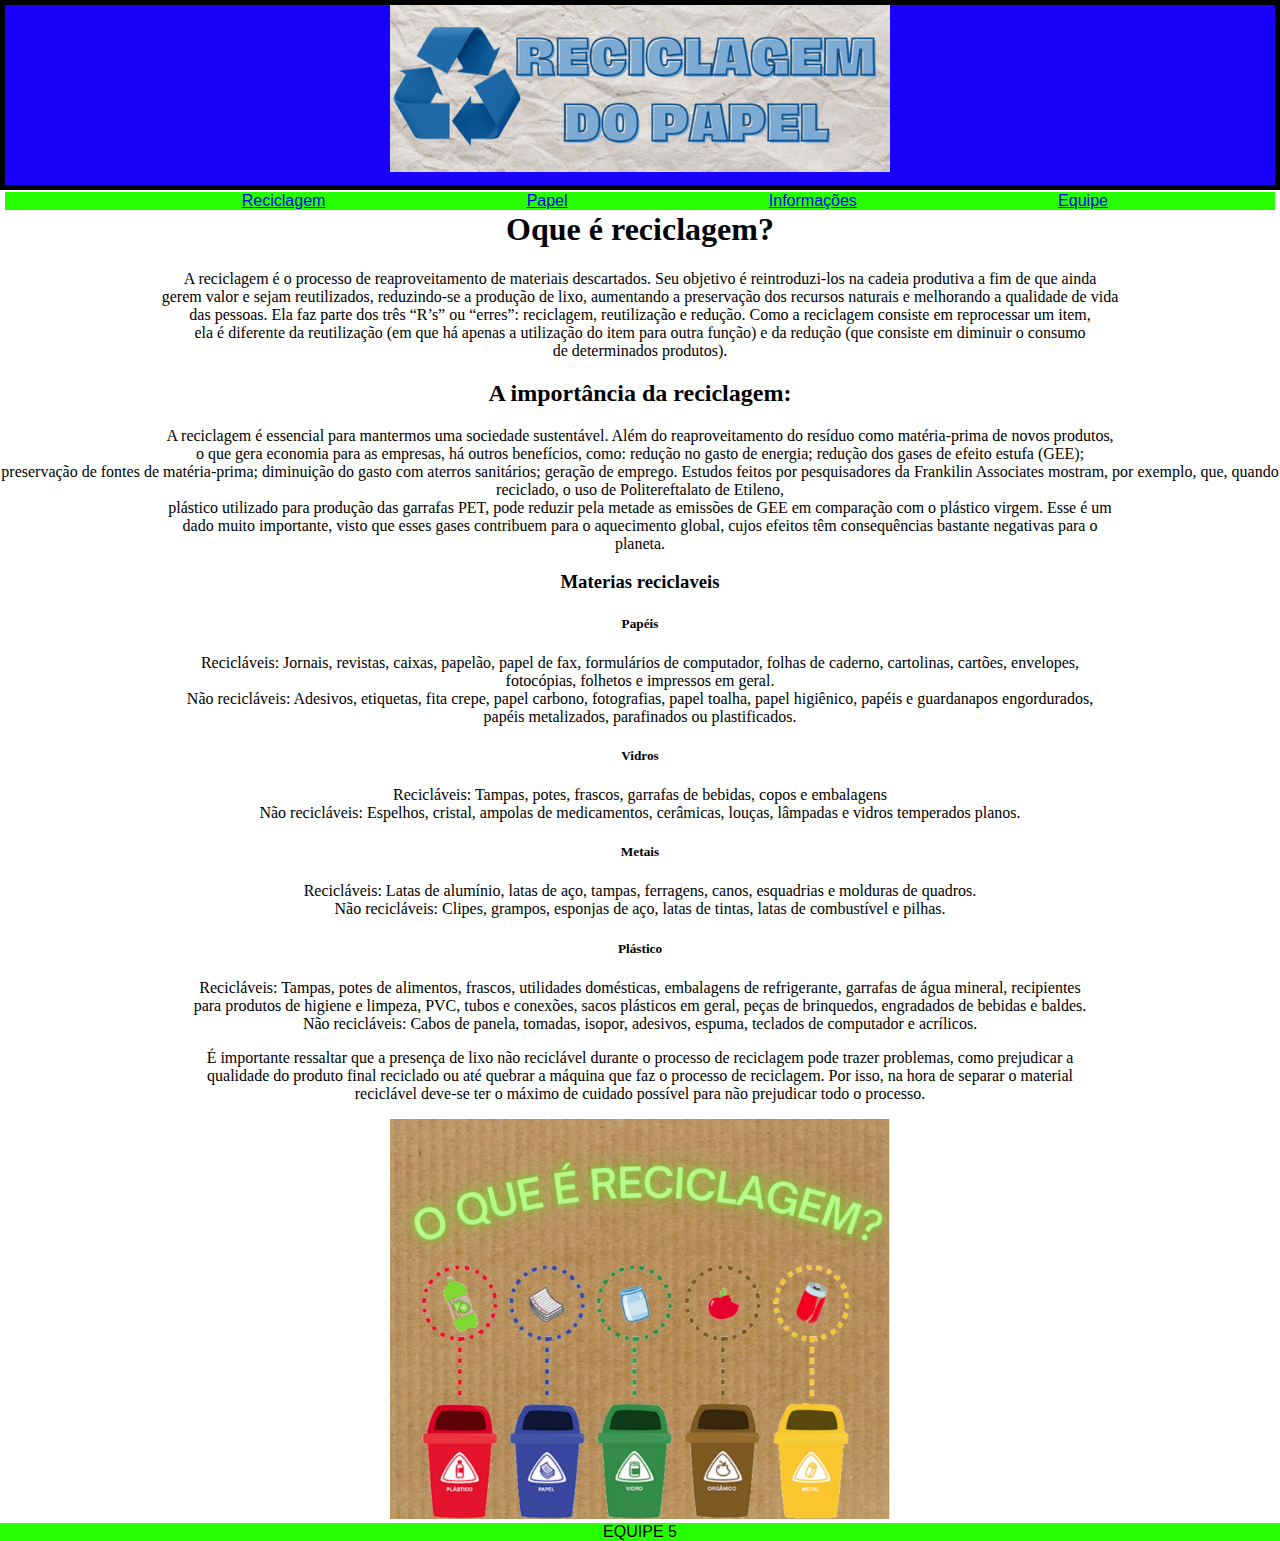
<file: index.html>
<!DOCTYPE html>

<html lang="pt-br">



<head>



    <meta charset="UTF-8">

    <link rel="stylesheet" href="style.css">



</head>



<body>



    <header>
     <center>
        <img class="logo" src="logo.png"  alt="Logo">
     </center>



        <nav>

            <ul>

                <li class="Reciclagem"> <a href="index.html"> Reciclagem </a></li>

                <li class="Papel"> <a href="papel.html"> Papel </a> </li>

                <li class="Informações"> <a href="informaçoes.html"> Informações  </a></li>

                <li class="Equipe">   <a href ="equipe.html">Equipe</a></li>

                



             

            </ul>

        </nav>

    </header>

 

    <main>






       

            <H1>Oque é reciclagem?

               

            </H1>

            <p> A reciclagem é o processo de reaproveitamento de materiais descartados. Seu objetivo é reintroduzi-los na cadeia produtiva a fim de que ainda <br> 
                gerem valor e sejam reutilizados, reduzindo-se a produção de lixo, aumentando a preservação dos recursos naturais e melhorando a qualidade de vida <br> 
                das pessoas.
              
                Ela faz parte dos três “R’s” ou “erres”: reciclagem, reutilização e redução. Como a reciclagem consiste em reprocessar um item, <br>
                ela é diferente da reutilização (em que há apenas a utilização do item para outra função) e da redução (que consiste em diminuir o consumo <br>
                de determinados produtos).
            </p>
            <h2>
                A importância da reciclagem:
            </h2>
            <p>
                A reciclagem é essencial para mantermos uma sociedade sustentável. Além do reaproveitamento do resíduo como matéria-prima de novos produtos,<br>
                o que gera economia para as empresas, há outros benefícios, como: redução no gasto de energia; redução dos gases de efeito estufa (GEE);<br>
                preservação de fontes de matéria-prima; diminuição do gasto com aterros sanitários; geração de emprego.
                Estudos feitos por pesquisadores da Frankilin Associates mostram, por exemplo, que, quando reciclado, o uso de Politereftalato de Etileno,<br>
                plástico utilizado para produção das garrafas PET, pode reduzir pela metade as emissões de GEE em comparação com o plástico virgem. Esse é um<br>
                dado muito importante, visto que esses gases contribuem para o aquecimento global, cujos efeitos têm consequências bastante negativas para o <br>
                planeta.
            </p>
            <h3>
                Materias reciclaveis
            </h3>
            <p>

               <H5>Papéis</H5> 
                Recicláveis: Jornais, revistas, caixas, papelão, papel de fax, formulários de computador, folhas de caderno, cartolinas, cartões, envelopes,<br>
                 fotocópias, folhetos e impressos em geral.<br>
                
                Não recicláveis: Adesivos, etiquetas, fita crepe, papel carbono, fotografias, papel toalha, papel higiênico, papéis e guardanapos engordurados,<br> 
                papéis metalizados, parafinados ou plastificados.<br>

               <h5>Vidros</h5> 
                Recicláveis: Tampas, potes, frascos, garrafas de bebidas, copos e embalagens<br>
                Não recicláveis: Espelhos, cristal, ampolas de medicamentos, cerâmicas, louças, lâmpadas e vidros temperados planos.<br>

                <h5>Metais</h5>
                Recicláveis: Latas de alumínio, latas de aço, tampas, ferragens, canos, esquadrias e molduras de quadros.<br>
                Não recicláveis: Clipes, grampos, esponjas de aço, latas de tintas, latas de combustível e pilhas.<br>

                <h5>Plástico</h5>
                Recicláveis: Tampas, potes de alimentos, frascos, utilidades domésticas, embalagens de refrigerante, garrafas de água mineral, recipientes<br>
                 para produtos de higiene e limpeza, PVC, tubos e conexões, sacos plásticos em geral, peças de brinquedos, engradados de bebidas e baldes.<br>
                Não recicláveis: Cabos de panela, tomadas, isopor, adesivos, espuma, teclados de computador e acrílicos.<br>
            </p>
            <p>
                É importante ressaltar que a presença de lixo não reciclável durante o processo de reciclagem pode trazer problemas, como prejudicar a<br>
                 qualidade do produto final reciclado ou até quebrar a máquina que faz o processo de reciclagem. Por isso, na hora de separar o material<br>
                  reciclável deve-se ter o máximo de cuidado possível para não prejudicar todo o processo.<br>

            </p>
<center>
            <img src="reciclagem.png" alt="reciclagem" width="500" height="400" center>
</center>


        </div>



    </main>

  <footer>

        <div class="Footer">

            EQUIPE 5

        </div>

    </footer>

    </div>

</body>



</html>
</file>
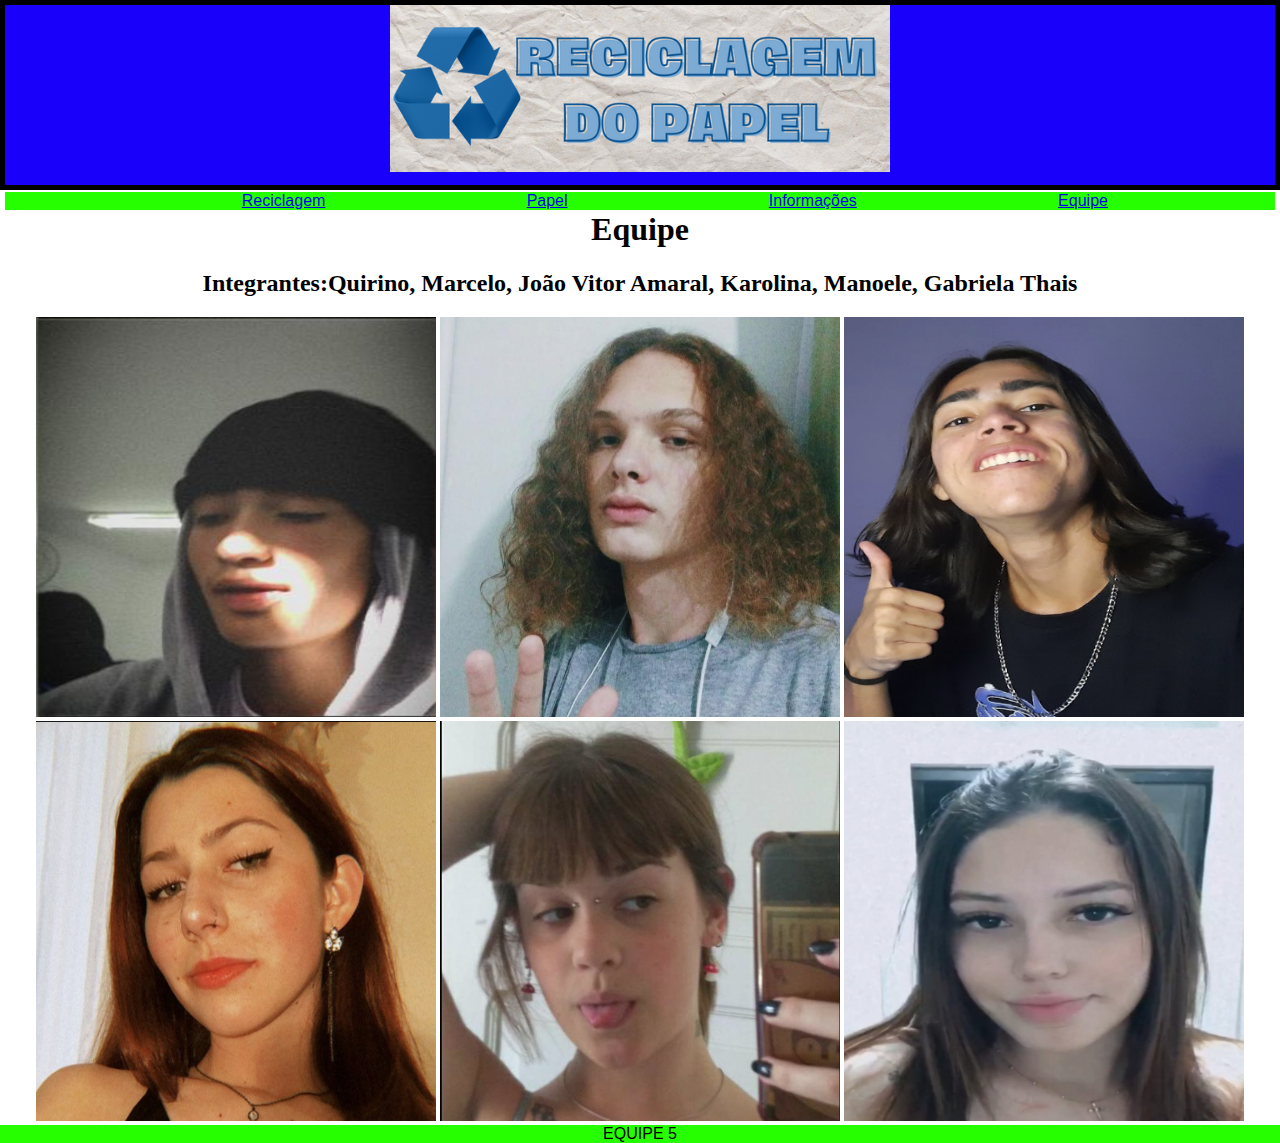
<file: equipe.html>
<!DOCTYPE html>

<html lang="pt-br">



<head>



    <meta charset="UTF-8">

    <link rel="stylesheet" href="style.css">



</head>



<body>



    <header>
     <center>
        <img class="logo" src="logo.png"  alt="Logo">
     </center>



        <nav>

            <ul>

                <li class="Reciclagem"> <a href="index.html"> Reciclagem </a></li>

                <li class="Papel"> <a href="papel.html"> Papel </a> </li>

                <li class="Informações"> <a href="informaçoes.html"> Informações  </a></li>

                <li class="Equipe">   <a href ="equipe.html">Equipe</a></li>

       



             

            </ul>

        </nav>

    </header>

 

    <main>






       

            <H1>Equipe

               

            </H1>
            <h2>Integrantes:Quirino, Marcelo, João Vitor Amaral, Karolina, Manoele, Gabriela Thais</h2>



            </p>
<center>
            <img src="quirino.png" alt="Quirino" width="400" height="400" center>
            <img src="marcelo.png" alt="Marcelo" width="400" height="400" center>
            <img src="amral.png" alt="Amaral" width="400" height="400" center>
            <img src="karol.png" alt="Karolina" width="400" height="400" center>
            <img src="manu.png" alt="Manoele" width="400" height="400" center>
            <img src="gabi.png" alt="Gabriela" width="400" height="400" center>

</center>


        </div>



    </main>

  <footer>

        <div class="Footer">

            EQUIPE 5

        </div>

    </footer>

    </div>

</body>



</html>
</file>
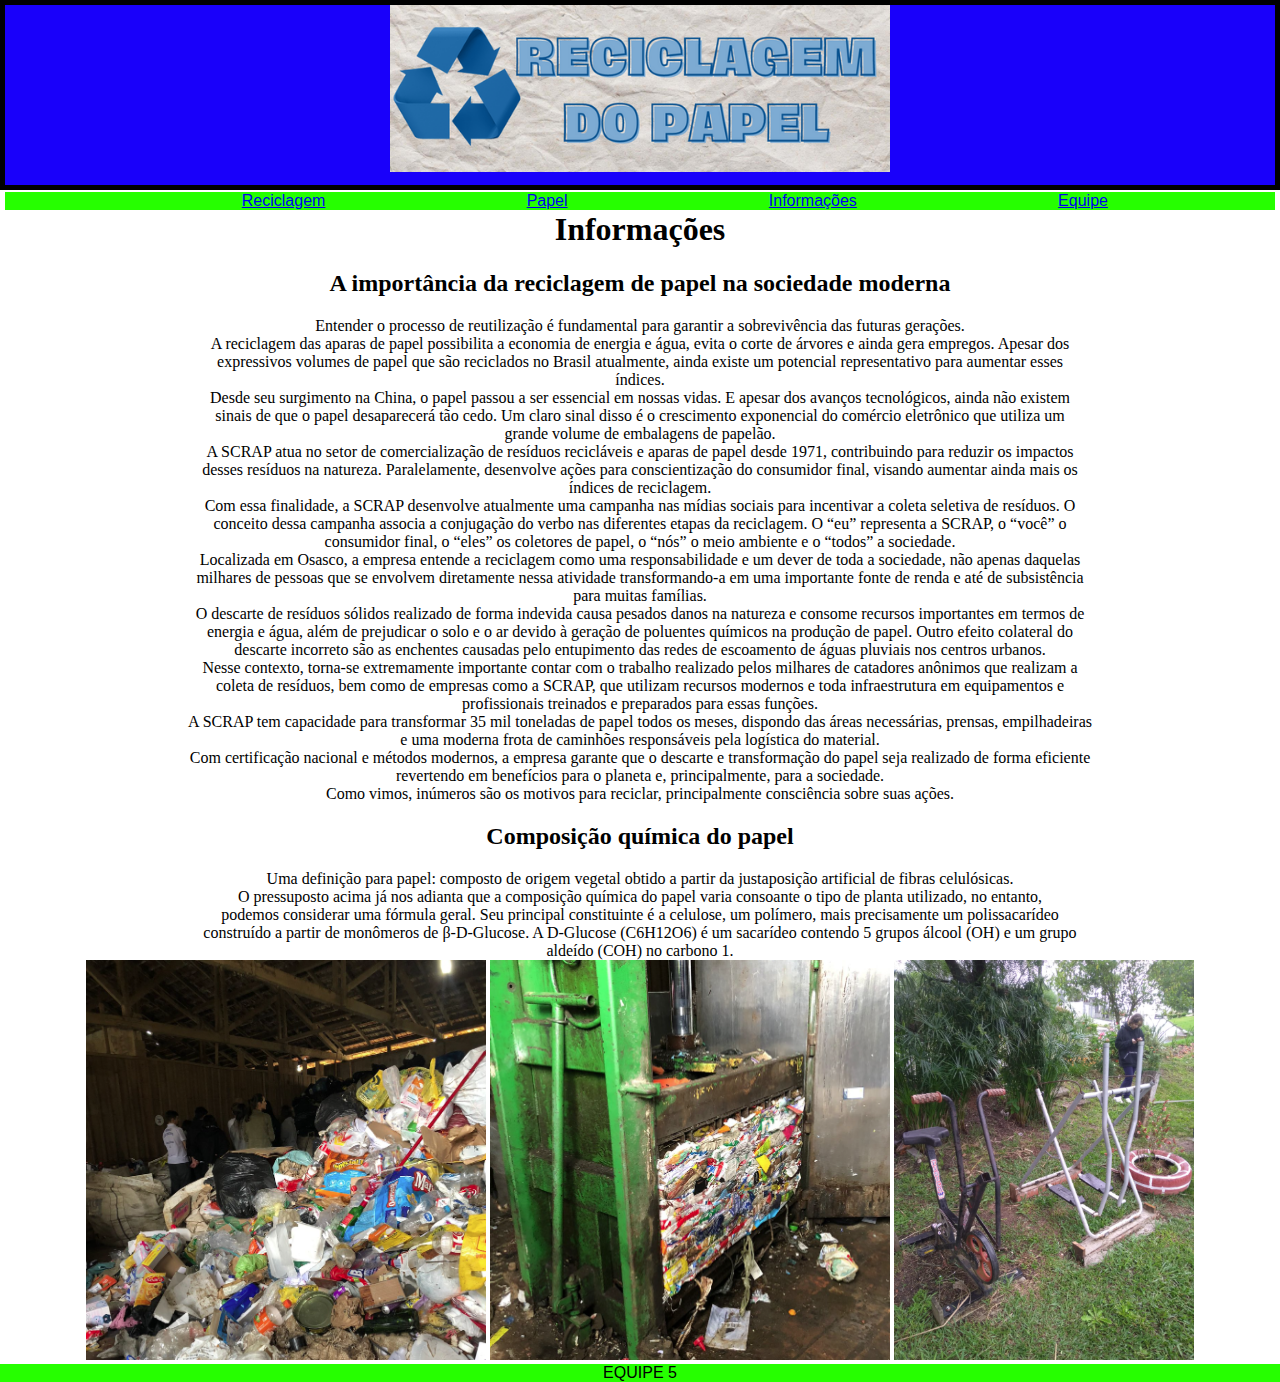
<file: informaçoes.html>
<!DOCTYPE html>

<html lang="pt-br">



<head>



    <meta charset="UTF-8">

    <link rel="stylesheet" href="style.css">



</head>



<body>



    <header>
     <center>
        <img class="logo" src="logo.png"  alt="Logo">
     </center>



        <nav>

            <ul>

                <li class="Reciclagem"> <a href="index.html"> Reciclagem </a></li>

                <li class="Papel"> <a href="papel.html"> Papel </a> </li>

                <li class="Informações"> <a href="informaçoes.html"> Informações  </a></li>

                <li class="Equipe">   <a href ="equipe.html">Equipe</a></li>

  



             

            </ul>

        </nav>

    </header>

 

    <main>






       

            <H1>Informações

            </H1>
            <h2>A importância da reciclagem de papel na sociedade moderna</h2>

            <p> Entender o processo de reutilização é fundamental para garantir a sobrevivência das futuras gerações.<br>

                A reciclagem das aparas de papel possibilita a economia de energia e água, evita o corte de árvores e ainda gera empregos. Apesar dos<br>
                 expressivos volumes de papel que são reciclados no Brasil atualmente, ainda existe um potencial representativo para aumentar esses<br>
                  índices.<br>
                
                Desde seu surgimento na China, o papel passou a ser essencial em nossas vidas. E apesar dos avanços tecnológicos, ainda não existem<br>
                 sinais de que o papel desaparecerá tão cedo. Um claro sinal disso é o crescimento exponencial do comércio eletrônico que utiliza um <br>
                 grande volume de embalagens de papelão.<br>
                
                A SCRAP atua no setor de comercialização de resíduos recicláveis e aparas de papel desde 1971, contribuindo para reduzir os impactos <br>
                desses resíduos na natureza. Paralelamente, desenvolve ações para conscientização do consumidor final, visando aumentar ainda mais os<br> 
                índices de reciclagem.<br>
                
                Com essa finalidade, a SCRAP desenvolve atualmente uma campanha nas mídias sociais para incentivar a coleta seletiva de resíduos. O<br> 
                conceito dessa campanha associa a conjugação do verbo nas diferentes etapas da reciclagem. O “eu” representa a SCRAP, o “você” o <br>
                consumidor final, o “eles” os coletores de papel, o “nós” o meio ambiente e o “todos” a sociedade.<br>
                
                Localizada em Osasco, a empresa entende a reciclagem como uma responsabilidade e um dever de toda a sociedade, não apenas daquelas <br>
                milhares de pessoas que se envolvem diretamente nessa atividade transformando-a em uma importante fonte de renda e até de subsistência<br>
                 para muitas famílias.<br>
                
                O descarte de resíduos sólidos realizado de forma indevida causa pesados danos na natureza e consome recursos importantes em termos de<br>
                 energia e água, além de prejudicar o solo e o ar devido à geração de poluentes químicos na produção de papel. Outro efeito colateral do<br>
                  descarte incorreto são as enchentes causadas pelo entupimento das redes de escoamento de águas pluviais nos centros urbanos.<br>
                
                Nesse contexto, torna-se extremamente importante contar com o trabalho realizado pelos milhares de catadores anônimos que realizam a <br>
                coleta de resíduos, bem como de empresas como a SCRAP, que utilizam recursos modernos e toda infraestrutura em equipamentos e<br>
                 profissionais treinados e preparados para essas funções.<br>
                 A SCRAP tem capacidade para transformar 35 mil toneladas de papel todos os meses, dispondo das áreas necessárias, prensas, empilhadeiras<br>
                  e uma moderna frota de caminhões responsáveis pela logística do material.<br>

                  Com certificação nacional e métodos modernos, a empresa garante que o descarte e transformação do papel seja realizado de forma eficiente<br>
                   revertendo em benefícios para o planeta e, principalmente, para a sociedade.<br>
                   Como vimos, inúmeros são os motivos para reciclar, principalmente consciência sobre suas ações.<br>
                   </p>

                   <h2>Composição química do papel</h2>
                   Uma definição para papel: composto de origem vegetal obtido a partir da justaposição artificial de fibras celulósicas. <br>
                   O pressuposto acima já nos adianta que a composição química do papel varia consoante o tipo de planta utilizado, no entanto,<br>
                   podemos considerar uma fórmula geral. Seu principal constituinte é a celulose, um polímero, mais precisamente um polissacarídeo<br>
                   construído a partir de monômeros de β-D-Glucose. A D-Glucose (C6H12O6) é um sacarídeo contendo 5 grupos álcool (OH) e um grupo<br>
                   aldeído (COH) no carbono 1.<br>

<center>
            <img src="lixao.png" alt="lixão1" width="400" height="400" center>
            <img src="lixao2.png" alt="lixão2" width="400" height="400" center>
            <img src="lixao3.png" alt="lixão3" width="300" height="400" center>


</center>


        </div>



    </main>

  <footer>

        <div class="Footer">

            EQUIPE 5

        </div>

    </footer>

    </div>

</body>



</html>
</file>
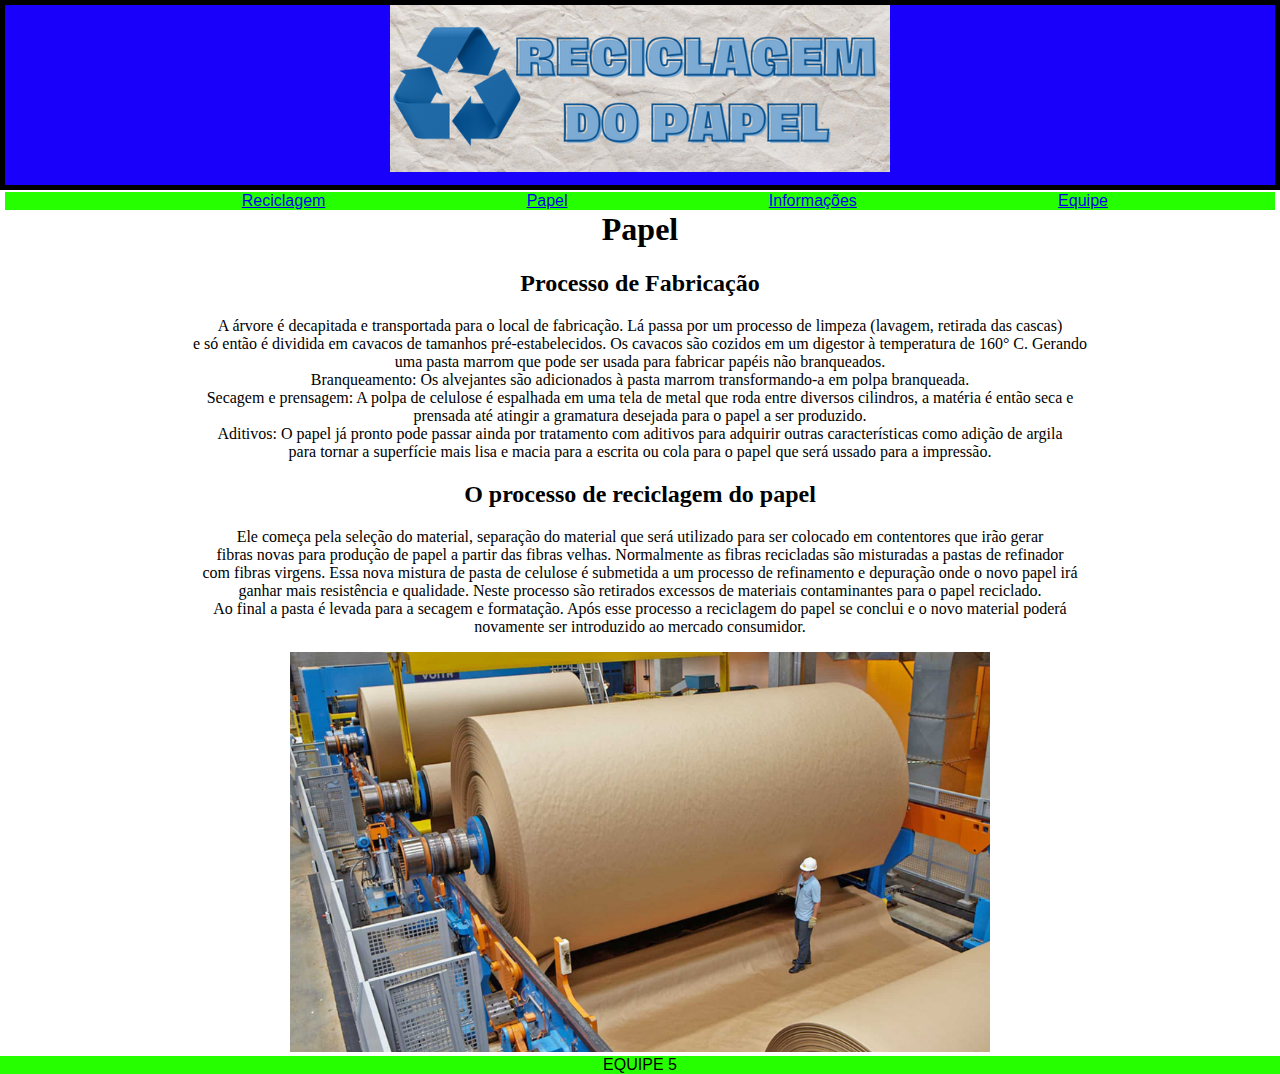
<file: papel.html>
<!DOCTYPE html>

<html lang="pt-br">



<head>



    <meta charset="UTF-8">

    <link rel="stylesheet" href="style.css">



</head>



<body>



    <header>
     <center>
        <img class="logo" src="logo.png"  alt="Logo">
     </center>



        <nav>

            <ul>

                <li class="Reciclagem"> <a href="index.html"> Reciclagem </a></li>

                <li class="Papel"> <a href="papel.html"> Papel </a> </li>

                <li class="Informações"> <a href="informaçoes.html"> Informações  </a></li>

                <li class="Equipe">   <a href ="equipe.html">Equipe</a></li>

                



             

            </ul>

        </nav>

    </header>

 

    <main>






       

            <H1>Papel

               

            </H1>

            <p> 

                <h2>Processo de Fabricação</h2>
                A árvore é decapitada e transportada para o local de fabricação. Lá passa por um processo de limpeza (lavagem, retirada das cascas)<br>
                 e só então é dividida em cavacos de tamanhos pré-estabelecidos. Os cavacos são cozidos em um digestor à temperatura de 160° C. Gerando<br>
                  uma pasta marrom que pode ser usada para fabricar papéis não branqueados.<br>
                
                Branqueamento: Os alvejantes são adicionados à pasta marrom transformando-a em polpa branqueada.<br>
                Secagem e prensagem: A polpa de celulose é espalhada em uma tela de metal que roda entre diversos cilindros, a matéria é então seca e<br>
                 prensada até atingir a gramatura desejada para o papel a ser produzido.<br>
                Aditivos: O papel já pronto pode passar ainda por tratamento com aditivos para adquirir outras características como adição de argila<br>
                para tornar a superfície mais lisa e macia para a escrita ou cola para o papel que será ussado para a impressão.<br>
            </p>
            <p>
                <H2>O processo de reciclagem do papel</H2>
                Ele começa pela seleção do material, separação do material que será utilizado para ser colocado em contentores que irão gerar<br>
                fibras novas para produção de papel a partir das fibras velhas. Normalmente as fibras recicladas são misturadas a pastas de refinador<br>
                com fibras virgens. Essa nova mistura de pasta de celulose é submetida a um processo de refinamento e depuração onde o novo papel irá <br>
                ganhar mais resistência e qualidade. Neste processo são retirados excessos de materiais contaminantes para o papel reciclado. <br>
                Ao final a pasta é levada para a secagem e formatação. Após esse processo a reciclagem do papel se conclui e o novo material poderá <br>
                novamente ser introduzido ao mercado consumidor.<br>

            </p>
<center>
            <img src="papel.jpg" alt="Papel" width="700" height="400" center>
</center>


        </div>



    </main>

  <footer>

        <div class="Footer">

            EQUIPE 5

        </div>

    </footer>

    </div>

</body>



</html>
</file>
<file: style.css>
header{
    
        border: 5px rgb(0, 0, 0)     solid;
    
        font-family: Verdana,Tahoma, sans-serif;
    
        background-color: rgb(25, 0, 250);
    
        height: 180px;
    
        margin:0px;
    
       
    
    }
    
    nav {
    
        background-color: rgb(38, 255, 0);
    
    }
    
    nav li{
    
        display:inline-table;
    
        margin-left:16%;
    
       
    
    }
    
    
    

    body{
    
        background-color: rgb(255, 255, 255);
    
       margin: 0px;
    
    }
    
    
    
    main{
    
       
    text-align: center;
        border: 5px rgb(38, 255, 0);
    
    }
    
    
    
    
        .logo{
;
            width: 500px;
        }
    
    
    
    
    
    
       .Footer{
    
        font-family: Arial, Helvetica, sans-serif;
    
    text-align: center;
    
    background-color: rgb(38, 255, 0);
    
    color: rgb(25, 0, 250;
    
    height: 30px;
    
    }
</file>
